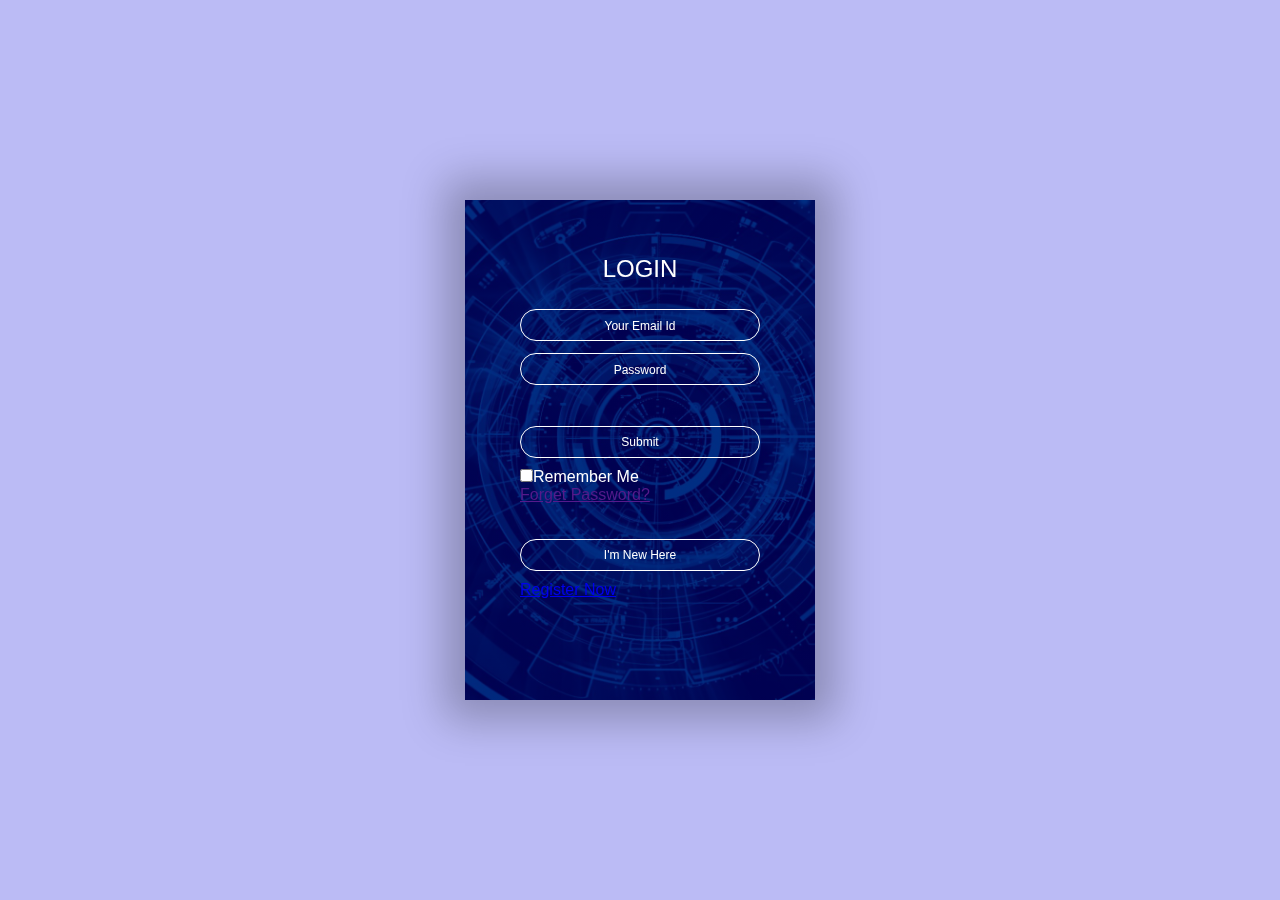
<file: login.html>
<!DOCTYPE html>
<html lang="en">
<head>
    <meta charset="UTF-8">
    <meta http-equiv="X-UA-Compatible" content="IE=edge">
    <meta name="viewport" content="width=device-width, initial-scale=1.0">
    <title>Login</title>
    <link rel="stylesheet" href="login.css">
</head>
<body>
    <div class="container">
        <div class="card">
            <div class="inner-box">
                <div class="card-front">
                    <h2>LOGIN</h2>
                    <form>
                        <input type="email" class="input-box" placeholder="Your Email Id" required>
                        <input type="password" class="input-box" placeholder="Password" required>
                        <button type="submit" class="submit-btn">Submit</button>
                        <input type="checkbox"><span>Remember Me</span>
                    </form>
                    <a href="">Forget Password?</a>
                    <button type="button">I'm New Here</button>
                    <a href="registration.html">Register Now</a>
                </div>
                <div class="card-back"></div>
            </div>
        </div>
    </div>
</body>
</html>
</file>
<file: login.css>
*{
    margin: 0;
    padding: 0;
}

.container{
    width: 100%;
    height: 100vh;
    font-family: sans-serif;
    background: rgb(187, 187, 245);
    color: #fff;
    display: flex;
    align-items: center;
    justify-content: center;
}

.card{
    width: 350px;
    height: 500px;
    box-shadow: 0 0 40px 20px rgba(0, 0, 0, 0.26);
}

.inner-box{
    position: relative;
    width: 100%;
    height: 100%;
}

.card-front, .card-back{
    position: absolute;
    width: 100%;
    height: 100%;
    background-position: center;
    background-size: cover;
    background-image: linear-gradient(rgba(0,0,100,0.8),rgba(0,0,100,0.8)),url(Images/Jarvis.jpg);
    padding: 55px;
    box-sizing: border-box;
    backface-visibility: hidden;
}

.card-back{
    transform: rotateY(180deg);
}

.card h2{
    font-weight: normal;
    font-size: 24px;
    text-align: center;
    margin-bottom: 20px;
}

.input-box{
    width: 100%;
    background: transparent;
    border: 1px solid #fff;
    margin: 6px 0;
    height: 32px;
    border-radius: 20px;
    padding: 0 10px;
    box-sizing: border-box;
    outline: none;
    text-align: center;
    color: #fff;
}

::placeholder{
    color: #fff;
    font-size: 12px;
}

button{
    width: 100%;
    background: transparent;
    border: 1px solid #fff;
    margin: 35px 0 10px;
    height: 32px;
    font-size: 12px;
    border-radius: 20px;
    padding: 0 10px;
    box-sizing: border-box;
    outline: none;
    color: #fff;
    cursor: pointer;
}
</file>
